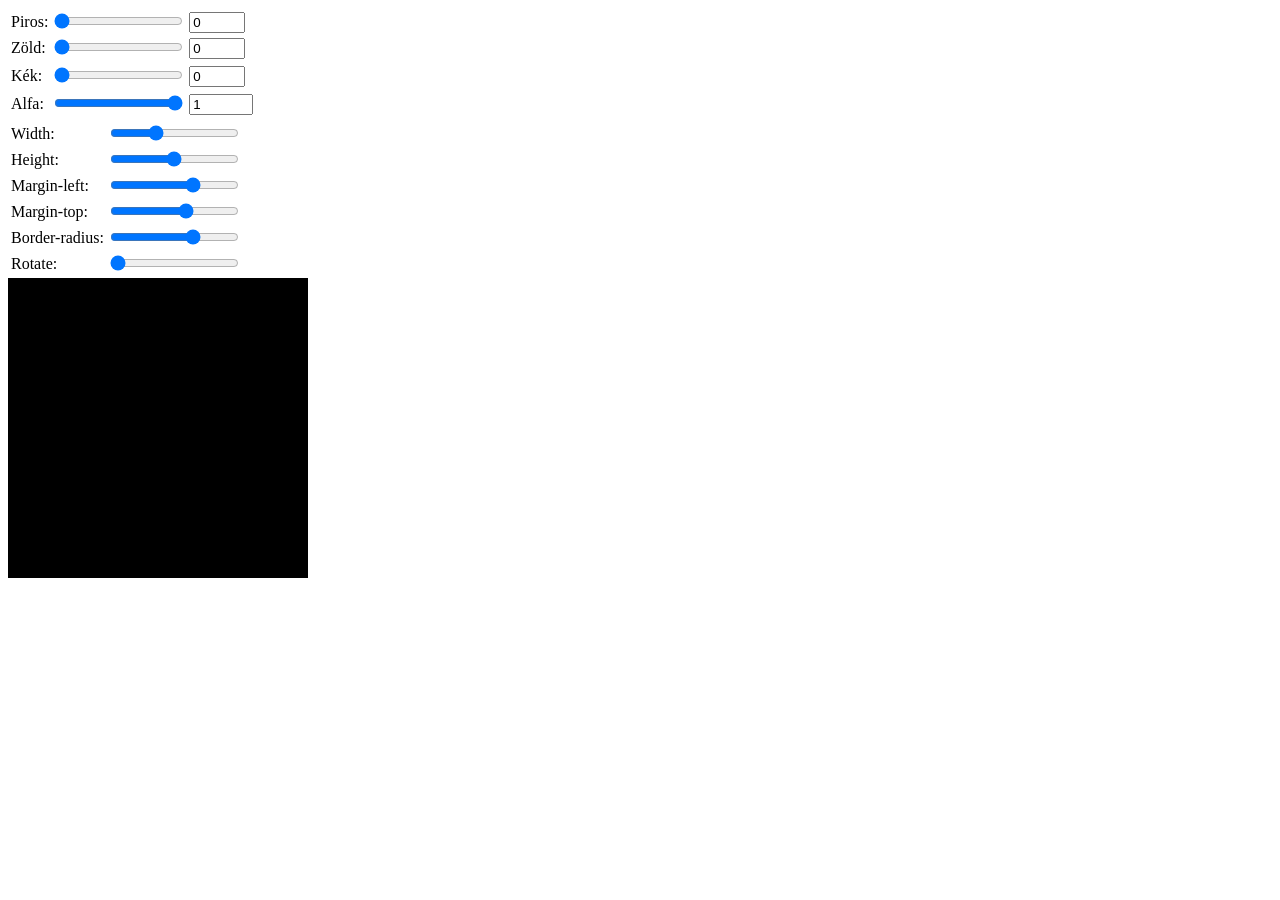
<file: esemenykezeles/index.html>
<!DOCTYPE html>
<html lang="en">
<head>
    <meta charset="UTF-8">
    <meta name="viewport" content="width=device-width, initial-scale=1.0">
    <title>Szinkeveres, eventhandle</title>
    <link rel="stylesheet" href="style.css">
</head>
<body>
    <table>
        <tbody>
            <tr>
                <td>Piros:</td>
                <td><input type="range" id="red-range" min="0" max="255" value="0"/></td>
                <td><input type="number" id="red-value" min="0" max="255" value="0"/></td>
            </tr>
            <tr>
                <td>Zöld:</td>
                <td><input type="range" id="green-range" min="0" max="255" value="0"/></td>
                <td><input type="number" id="green-value" min="0" max="255" value="0"/></td>
            </tr>
            <tr>
            </tr>
            <tr>
                <td>Kék:</td>
                <td><input type="range" id="blue-range" min="0" max="255" value="0"/></td>
                <td><input type="number" id="blue-value" min="0" max="255" value="0"/></td>
            </tr>
            <tr>
            </tr>
            <tr>
                <td>Alfa:</td>
                <td><input type="range" id="alpha-range" min="0" max="1" value="1" step="0.01"/></td>
                <td><input type="number" id="alpha-value" min="0" max="1" value="1" step="0.01"/></td>
            </tr>
            <tr>
            </tr>
        </tbody>
    </table>
    <table>
        <tbody>
            <tr>
                <td>Width:</td>
                <td><input type="range" id="width-range" min="0" max="600" value="200" step="5"/></td>
            </tr>
            <tr>
                <td>Height:</td>
                <td><input type="range" id="height-range" min="0" max="400" value="200" step="5"/></td>
            </tr>
            <tr>
                <td>Margin-left:</td>
                <td><input type="range" id="margin-left-range" min="-600" max="600" value="200" step="10"/></td>
            </tr>
            <tr>
                <td>Margin-top:</td>
                <td><input type="range" id="margin-top-range" min="-1000" max="1000" value="200" step="10"/></td>
            </tr>
            <tr>
                <td>Border-radius:</td>
                <td><input type="range" id="border-radius-range" min="-600" max="600" value="200" step="10"/></td>
            </tr>
             <tr>
                <td>Rotate:</td>
                <td><input type="range" id="rotate-range" min="0" max="360" value="0" step="10"/></td>
            </tr>
        </tbody>
    </table>

    <div id="rgb-box"></div>
    

    <script src="function.js"></script>
</body>
</html>
</file>
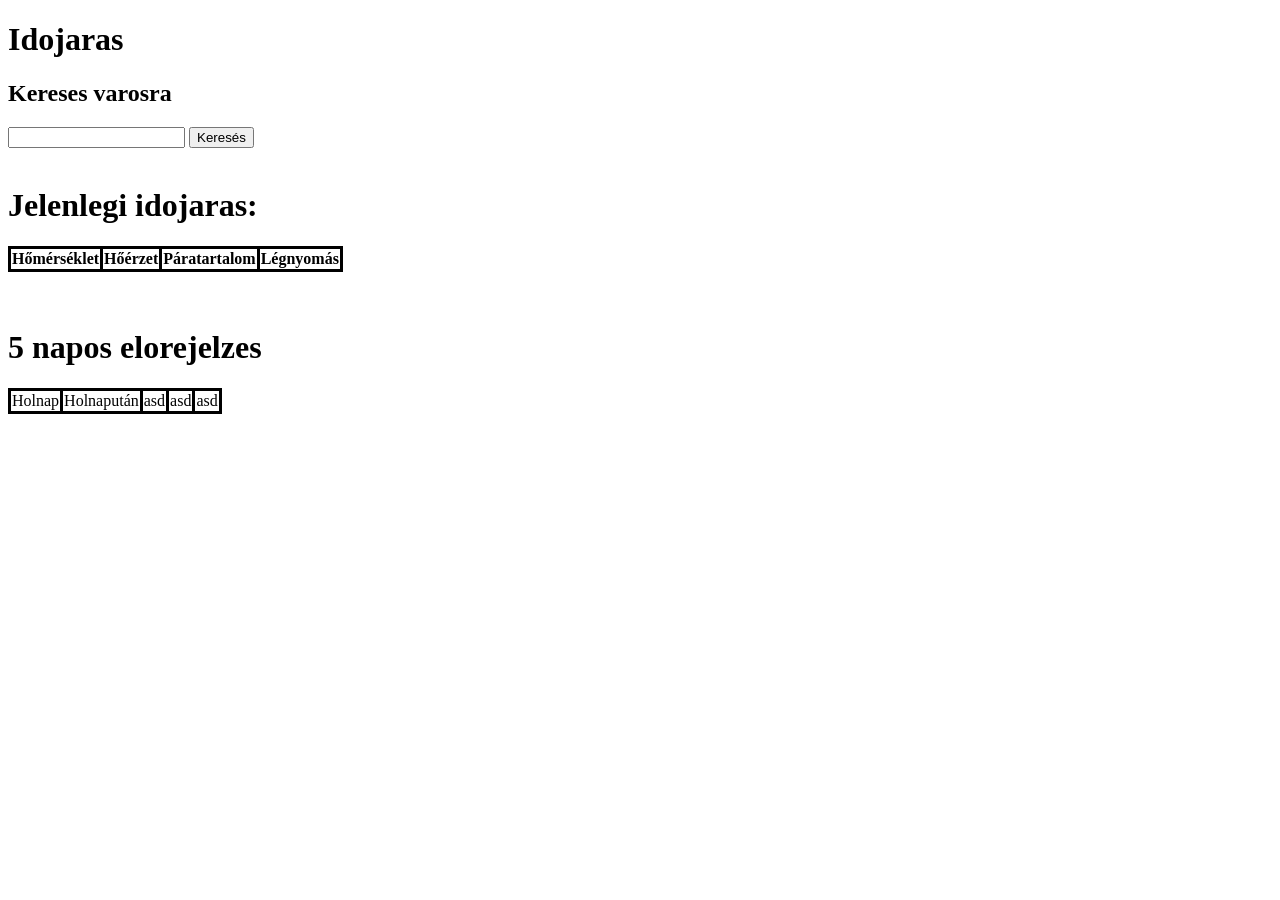
<file: weatherapi/index.html>
<!DOCTYPE html>
<html lang="en">
<head>
    <meta charset="UTF-8">
    <meta name="viewport" content="width=device-width, initial-scale=1.0">
    <title>Idojaras</title>
    <style>
        table, tr, thead, td, th{
            border: solid black;
            border-collapse: collapse;
        }
    </style>
</head>
<body>
    <h1>Idojaras</h1>
    <h2>Kereses varosra</h2>
    <input type="text" id="keresett" />
    <button id="kereses">Keresés</button>
    <br><br>
    <script src="index.js"></script>

    <h1>Jelenlegi idojaras:</h1>
    <table>
        <thead>
            <tr>
                <th>Hőmérséklet</th>
                <th>Hőérzet</th>
                <th>Páratartalom</th>
                <th>Légnyomás</th>
            </tr>
        </thead>
        <tbody id="jelen_idojaras"></tbody>
    </table>

    <br>
    <br>

    <h1>5 napos elorejelzes</h1>
    <table>
        <tr>
            <td>Holnap</td>
            <td>Holnapután</td>
            <td>asd</td>
            <td>asd</td>
            <td>asd</td>
        </tr>
        <tr id="elorejelzesTemps">

        </tr>   
        
    </table>
</body>
</html>
</file>
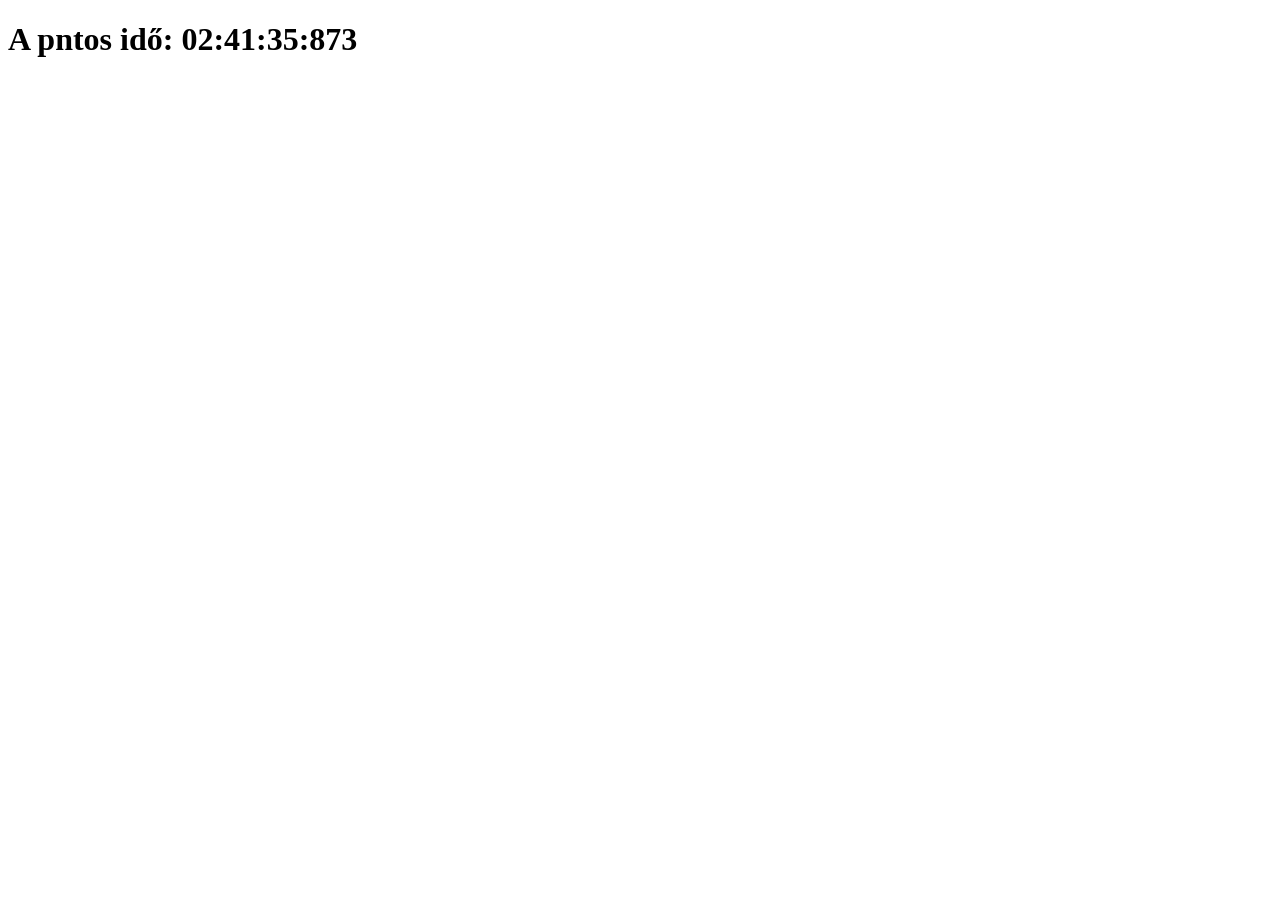
<file: ora.html>
<!DOCTYPE html>
<html lang="en">
<head>
    <meta charset="UTF-8">
    <meta name="viewport" content="width=device-width, initial-scale=1.0">
    <title>Digitalis ora</title>
</head>
<body>

    <h1 id = "time"></h1>
    <script>

        function getTime(){
            const d = new Date()
            const h = (d.getHours()+"").padStart(2, '0')
            const m = (d.getMinutes()+"").padStart(2,'0')
            const s = (d.getSeconds()+"").padStart(2, '0')
            const ms = (d.getMilliseconds()+"").padStart(3, '0')


            document.getElementById('time').innerText = `A pntos idő: ${h}:${m}:${s}:${ms}`

            setTimeout(getTime, 40)
        }

        getTime()
        
    </script>
    
</body>
</html>
</file>
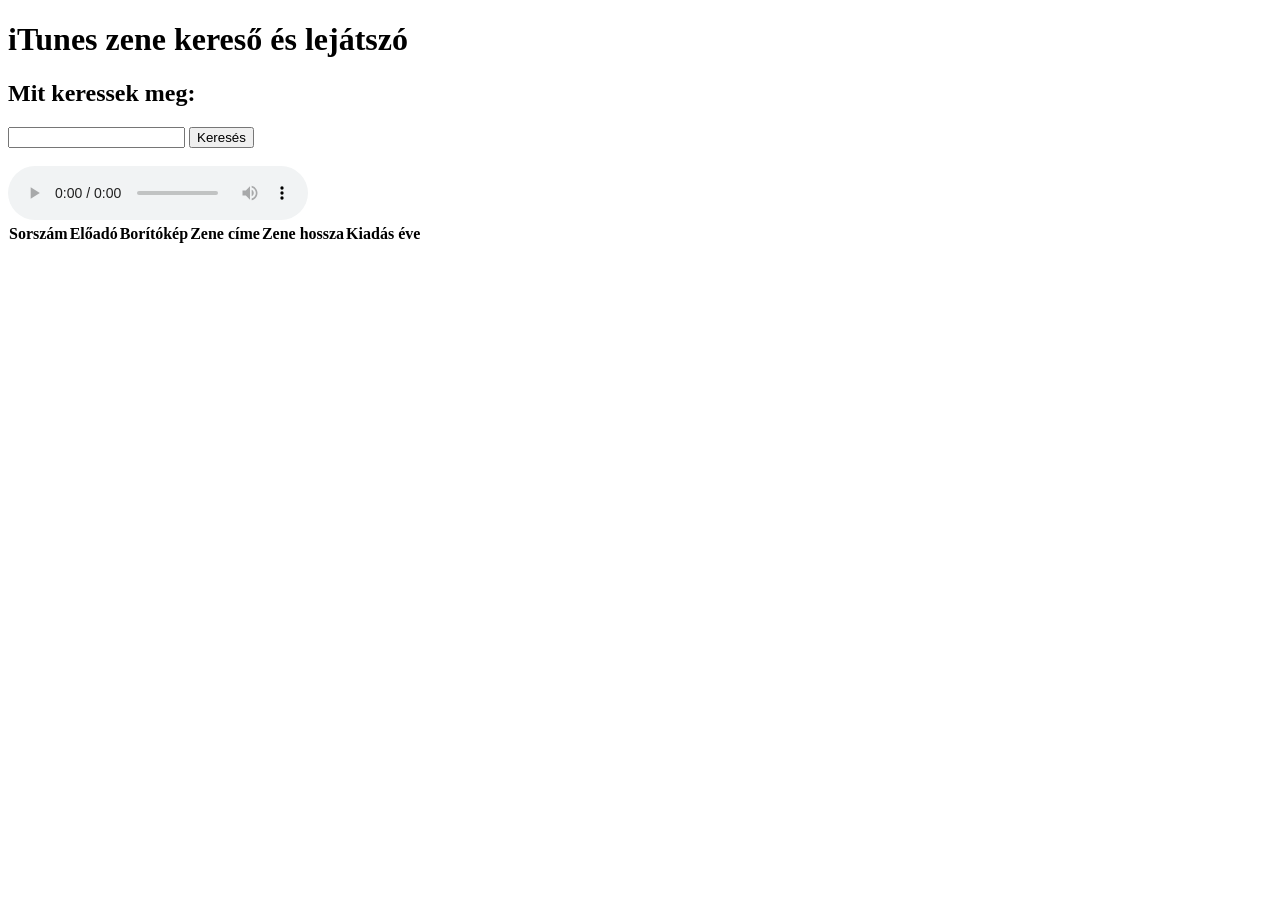
<file: Itunesapi/iTunesApi.html>
<!DOCTYPE html>
<html lang="hu">
<head>
    <meta charset="UTF-8">
    <meta name="viewport" content="width=device-width, initial-scale=1.0">
    <title>iTunes Zenelejátszó</title>
    <link rel="stylesheet" href="iTunesApi.css">
</head>
<body>
    <h1>iTunes zene kereső és lejátszó</h1>
    <h2>Mit keressek meg:</h2>
    <input type="text" id="keresett" />
    <button id="kereses">Keresés</button>
    <br><br>
    <audio controls autoplay id="zene"></audio>
    <img id="boritokep">
    <br>
    <table>
        <thead>
            <tr>
                <th>Sorszám</th>
                <th>Előadó</th>
                <th>Borítókép</th>
                <th>Zene címe</th>
                <th>Zene hossza</th>
                <th>Kiadás éve</th>
                <th></th>
            </tr>
        </thead>
        <tbody id="zenek"></tbody>
    </table>

    <script src="iTunesApi.js"></script>
</body>
</html>
</file>
<file: esemenykezeles/style.css>
#rgb-box{
    width: 300px;
    height: 300px;
    background-color: black;
}
</file>
<file: Itunesapi/iTunesApi.css>
table tr:nth-child(2n){
    background-color: pink;
}

table .zene-td{
    cursor: pointer;
}

table .zene-td:hover{
    text-decoration: underline;
    color: blueviolet;
}

table img{
    width: 100%;
}

table{
    border-collapse: collapse;
}

@keyframes spin{
    from{
        transform: rotate(0deg);
    }
    to{
        transform: rotate(360deg);
    }
}

#boritokep{
    border-radius: 50px;
    transform-origin: center;
    animation: spin 15s linear infinite;
}
</file>
